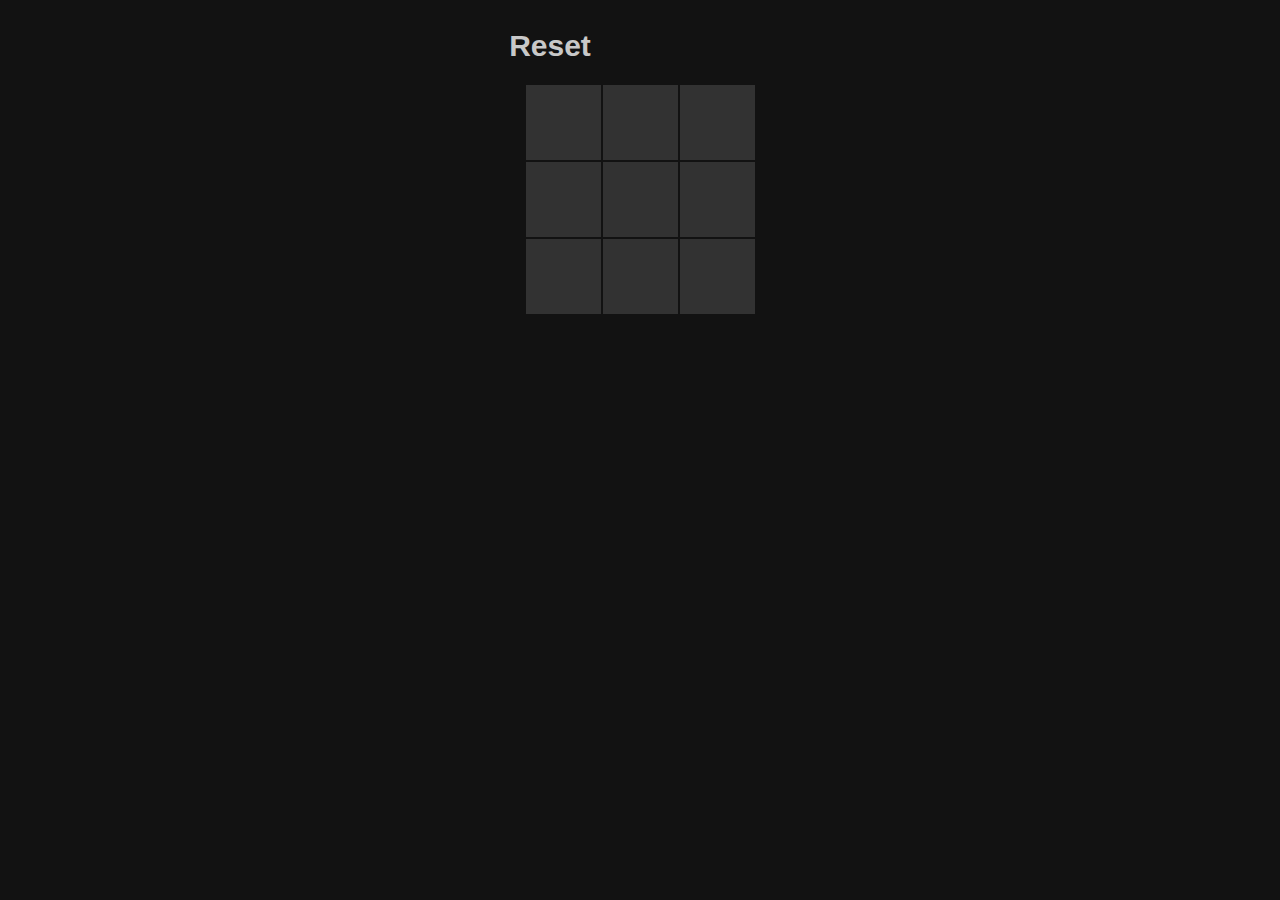
<file: index.html>
<head>
    <script src="/main.js"></script>
    <link rel="stylesheet" type="text/css" href="/Main.css">
</head>

<body style="background-color: #121212">
    <div class="div2">
        <div onclick="clearBoard()">Reset</div>
        <div style="width: 25px;"></div>
        <div id="div1"></div>
    </div>
    <div class="div2" style="align-items: start;">
        <table>
            <tr>
                <td id="board0" onclick="makeMove(0)"></td>
                <td id="board1" onclick="makeMove(1)"></td>
                <td id="board2" onclick="makeMove(2)"></td>
            </tr>
            <tr>
                <td id="board3" onclick="makeMove(3)"></td>
                <td id="board4" onclick="makeMove(4)"></td>
                <td id="board5" onclick="makeMove(5)"></td>
            </tr>
            <tr>
                <td id="board6" onclick="makeMove(6)"></td>
                <td id="board7" onclick="makeMove(7)"></td>
                <td id="board8" onclick="makeMove(8)"></td>
            </tr>
        </table>
    </div>
</body>
</file>
<file: Main.css>
* {
    box-sizing: border-box;
    color: rgb(200, 200, 200);
    justify-content: center;
    align-items: center;
    text-align: center;
    font-weight: bold;
    font-size: 30px;
    min-width: 75px;
    min-height: 75px;
    font-family: 'Roboto slab', Tahoma, Arial, Helvetica, sans-serif;
}

div {
    display: flex;
    width: 105px;
}

.div2 {
    display: flex;
    width: auto;
    height: auto;
}

table {
    width: 75*3px;
    height: 75*3px;
}

td {
    width: 75px;
    height: 75px;
    background-color: rgb(50, 50, 50);
}
</file>
